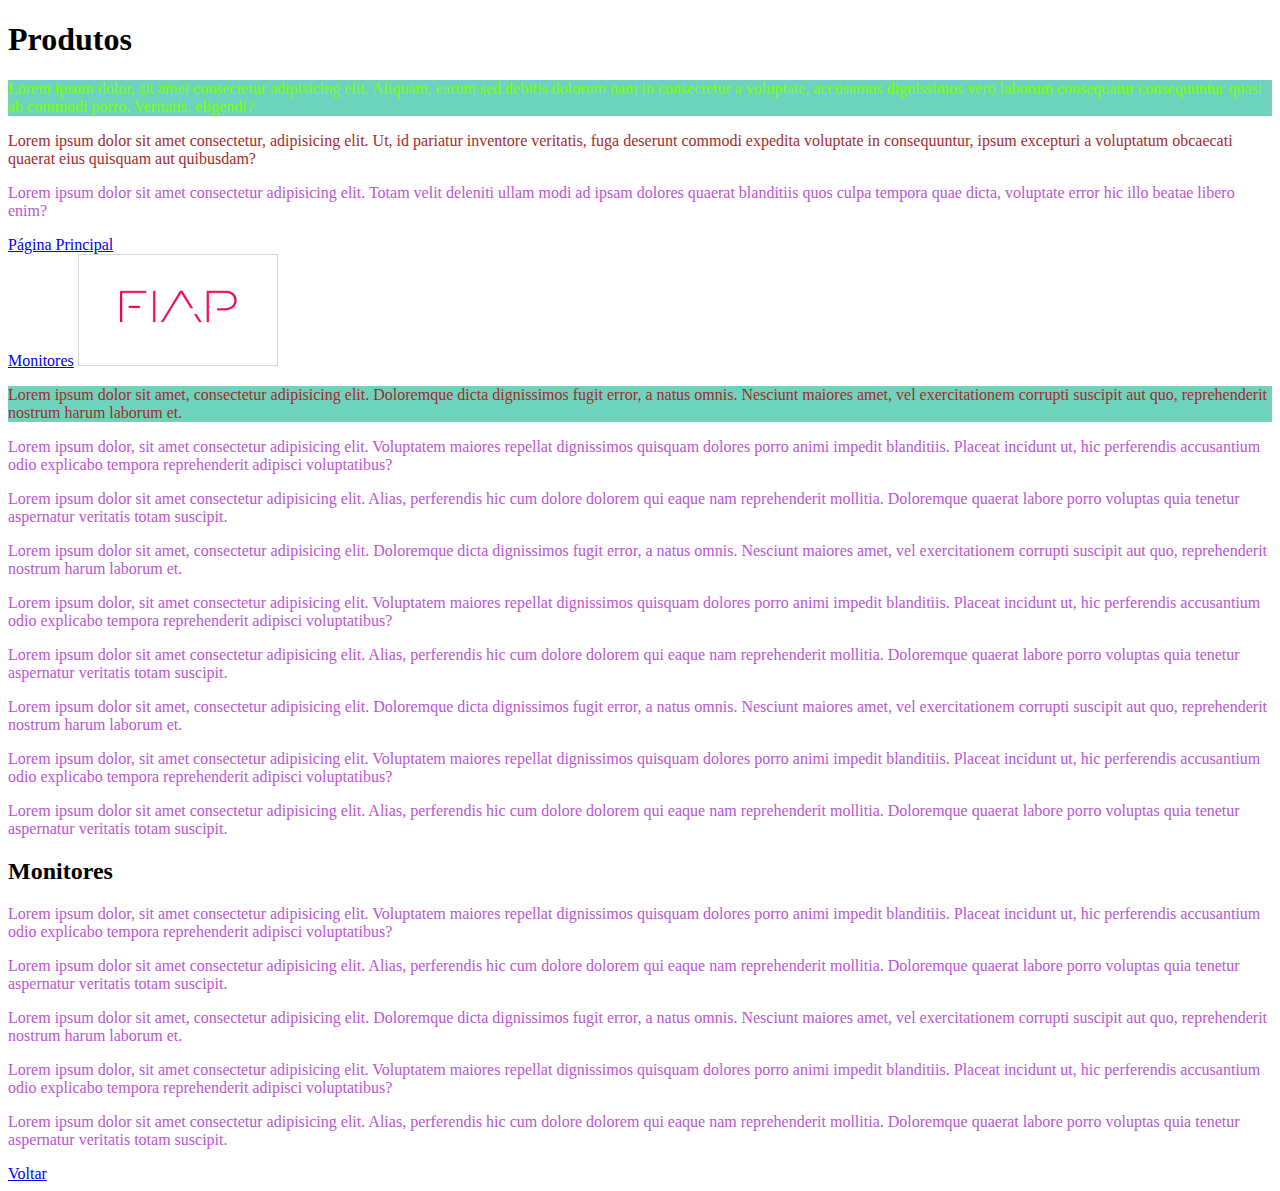
<file: pages/produtos.html>
<!DOCTYPE html>
<html lang="en">
<head>
    <meta charset="UTF-8">
    <meta http-equiv="X-UA-Compatible" content="IE=edge">
    <meta name="viewport" content="width=device-width, initial-scale=1.0">
    <title>Produtos</title>
    <link rel="stylesheet" href="../css/style.css">
</head>
<body>
    <h1 id="titulo">Produtos</h1>

<p id="primeiro" class="fundo">Lorem ipsum dolor, sit amet consectetur adipisicing elit. Aliquam, earum sed debitis dolorum nam in consectetur a voluptate, accusamus dignissimos vero laborum consequatur consequuntur quasi ab commodi porro. Veritatis, eligendi?</p>

<p class="esporte">Lorem ipsum dolor sit amet consectetur, adipisicing elit. Ut, id pariatur inventore veritatis, fuga deserunt commodi expedita voluptate in consequuntur, ipsum excepturi a voluptatum obcaecati quaerat eius quisquam aut quibusdam?</p>

<p>Lorem ipsum dolor sit amet consectetur adipisicing elit. Totam velit deleniti ullam modi ad ipsam dolores quaerat blanditiis quos culpa tempora quae dicta, voluptate error hic illo beatae libero enim?</p>

<a href="../index.html">Página Principal</a><br>
<a href="#Monitores">Monitores</a>


<img src="../img/fiap.png" alt="Fiap" width="200px">

<p class="esporte fundo">Lorem ipsum dolor sit amet, consectetur adipisicing elit. Doloremque dicta dignissimos fugit error, a natus omnis. Nesciunt maiores amet, vel exercitationem corrupti suscipit aut quo, reprehenderit nostrum harum laborum et.</p>

<p>Lorem ipsum dolor, sit amet consectetur adipisicing elit. Voluptatem maiores repellat dignissimos quisquam dolores porro animi impedit blanditiis. Placeat incidunt ut, hic perferendis accusantium odio explicabo tempora reprehenderit adipisci voluptatibus?</p>

<p>Lorem ipsum dolor sit amet consectetur adipisicing elit. Alias, perferendis hic cum dolore dolorem qui eaque nam reprehenderit mollitia. Doloremque quaerat labore porro voluptas quia tenetur aspernatur veritatis totam suscipit.</p>

<p>Lorem ipsum dolor sit amet, consectetur adipisicing elit. Doloremque dicta dignissimos fugit error, a natus omnis. Nesciunt maiores amet, vel exercitationem corrupti suscipit aut quo, reprehenderit nostrum harum laborum et.</p>

<p>Lorem ipsum dolor, sit amet consectetur adipisicing elit. Voluptatem maiores repellat dignissimos quisquam dolores porro animi impedit blanditiis. Placeat incidunt ut, hic perferendis accusantium odio explicabo tempora reprehenderit adipisci voluptatibus?</p>

<p>Lorem ipsum dolor sit amet consectetur adipisicing elit. Alias, perferendis hic cum dolore dolorem qui eaque nam reprehenderit mollitia. Doloremque quaerat labore porro voluptas quia tenetur aspernatur veritatis totam suscipit.</p>

<p>Lorem ipsum dolor sit amet, consectetur adipisicing elit. Doloremque dicta dignissimos fugit error, a natus omnis. Nesciunt maiores amet, vel exercitationem corrupti suscipit aut quo, reprehenderit nostrum harum laborum et.</p>

<p>Lorem ipsum dolor, sit amet consectetur adipisicing elit. Voluptatem maiores repellat dignissimos quisquam dolores porro animi impedit blanditiis. Placeat incidunt ut, hic perferendis accusantium odio explicabo tempora reprehenderit adipisci voluptatibus?</p>

<p>Lorem ipsum dolor sit amet consectetur adipisicing elit. Alias, perferendis hic cum dolore dolorem qui eaque nam reprehenderit mollitia. Doloremque quaerat labore porro voluptas quia tenetur aspernatur veritatis totam suscipit.</p>

<h2 id="Monitores">Monitores</h2>

<p>Lorem ipsum dolor, sit amet consectetur adipisicing elit. Voluptatem maiores repellat dignissimos quisquam dolores porro animi impedit blanditiis. Placeat incidunt ut, hic perferendis accusantium odio explicabo tempora reprehenderit adipisci voluptatibus?</p>

<p>Lorem ipsum dolor sit amet consectetur adipisicing elit. Alias, perferendis hic cum dolore dolorem qui eaque nam reprehenderit mollitia. Doloremque quaerat labore porro voluptas quia tenetur aspernatur veritatis totam suscipit.</p>

<p>Lorem ipsum dolor sit amet, consectetur adipisicing elit. Doloremque dicta dignissimos fugit error, a natus omnis. Nesciunt maiores amet, vel exercitationem corrupti suscipit aut quo, reprehenderit nostrum harum laborum et.</p>

<p>Lorem ipsum dolor, sit amet consectetur adipisicing elit. Voluptatem maiores repellat dignissimos quisquam dolores porro animi impedit blanditiis. Placeat incidunt ut, hic perferendis accusantium odio explicabo tempora reprehenderit adipisci voluptatibus?</p>

<p>Lorem ipsum dolor sit amet consectetur adipisicing elit. Alias, perferendis hic cum dolore dolorem qui eaque nam reprehenderit mollitia. Doloremque quaerat labore porro voluptas quia tenetur aspernatur veritatis totam suscipit.</p>

<a href="#titulo">Voltar</a>
</body>
</html>
</file>
<file: css/style.css>
p{
    color:mediumorchid
}

#primeiro{
    color:chartreuse
}

.esporte{
    color:brown
}

.fundo{
    background-color: rgb(109, 211, 189);
}
</file>
